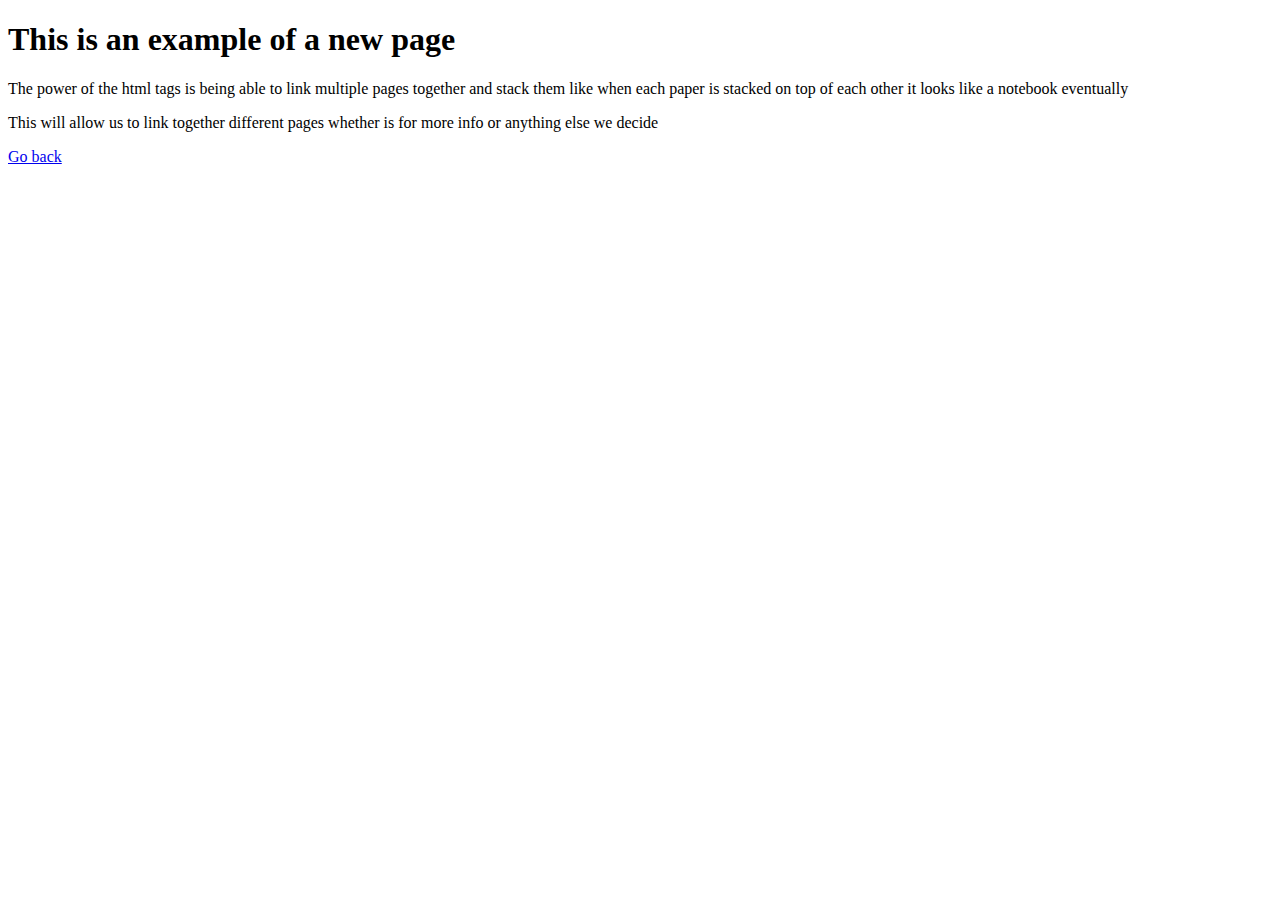
<file: NewPage.html>
<!DOCTYPE html>
<html>
    <head>
        <meta charset="utf-8">
	<meta name="viewport" content="width=device-width, initial-scale=1">
	<title>NewPage</title>
    </head>
    <h1>This is an example of a new page</h1>
    <p>The power of the html tags is being able to link multiple pages together and stack them like when each paper is stacked on top of each other it looks like a notebook eventually</p>
    <p>This will allow us to link together different pages whether is for more info or anything else we decide</p>
    <a href="./Project12.html">Go back</a>

</html>
</file>
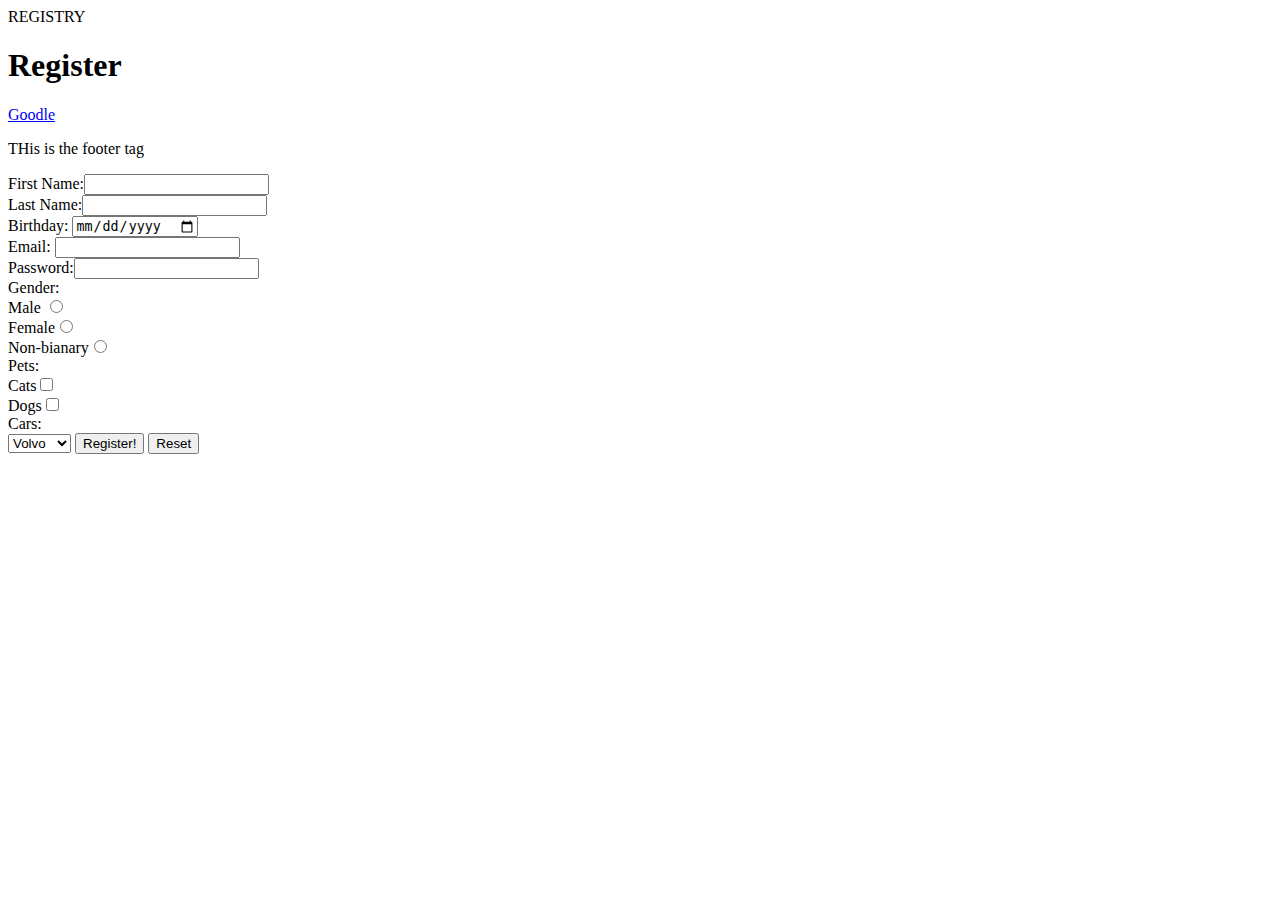
<file: REGISTRY.html>
REGISTRY
<!DOCTYPE html>
<html>

<hed>
    <title>Register</title>
</hed>
<body>
    <header>
        <h1>Register</h1>
    </header>
    <nav>
        <a href="https://www.google.com/?gfe_rd=cr&ei=UxGOU5eXEeXc8ge_iYGwCA">Goodle</a>
    </nav>
    <footer>
        <p>THis is the footer tag </p>
    </footer>
    <form method="get">
        First Name:<input type="text" name="firstname"><br>
        Last Name:<input type="text" name="lastname"><br>
        Birthday: <input type="date" name="birthday"><br>
        Email: <input type="email" required name="email"><br>
        Password:<input type="password" minlength="5" name="password"><br>
        Gender:<br>
        Male <input type="radio" name="Gender"><br>
         Female<input type="radio" name="Gender"><br>
         Non-bianary<input type="radio" name="Gender"><br>
         Pets:<br>
         Cats<input type="checkbox" name="cats"><br>
         Dogs<input type="checkbox" name="dogs"><br>
         Cars:<br>
         <select>
            <option value="volvo" name="volvo">Volvo</option>
            <option value="volvo" name="nissan">Nissan</option>
         </select>



        <input type="submit" value="Register!">
        <input type="reset">


    </form>

</body>
</html>
</file>
